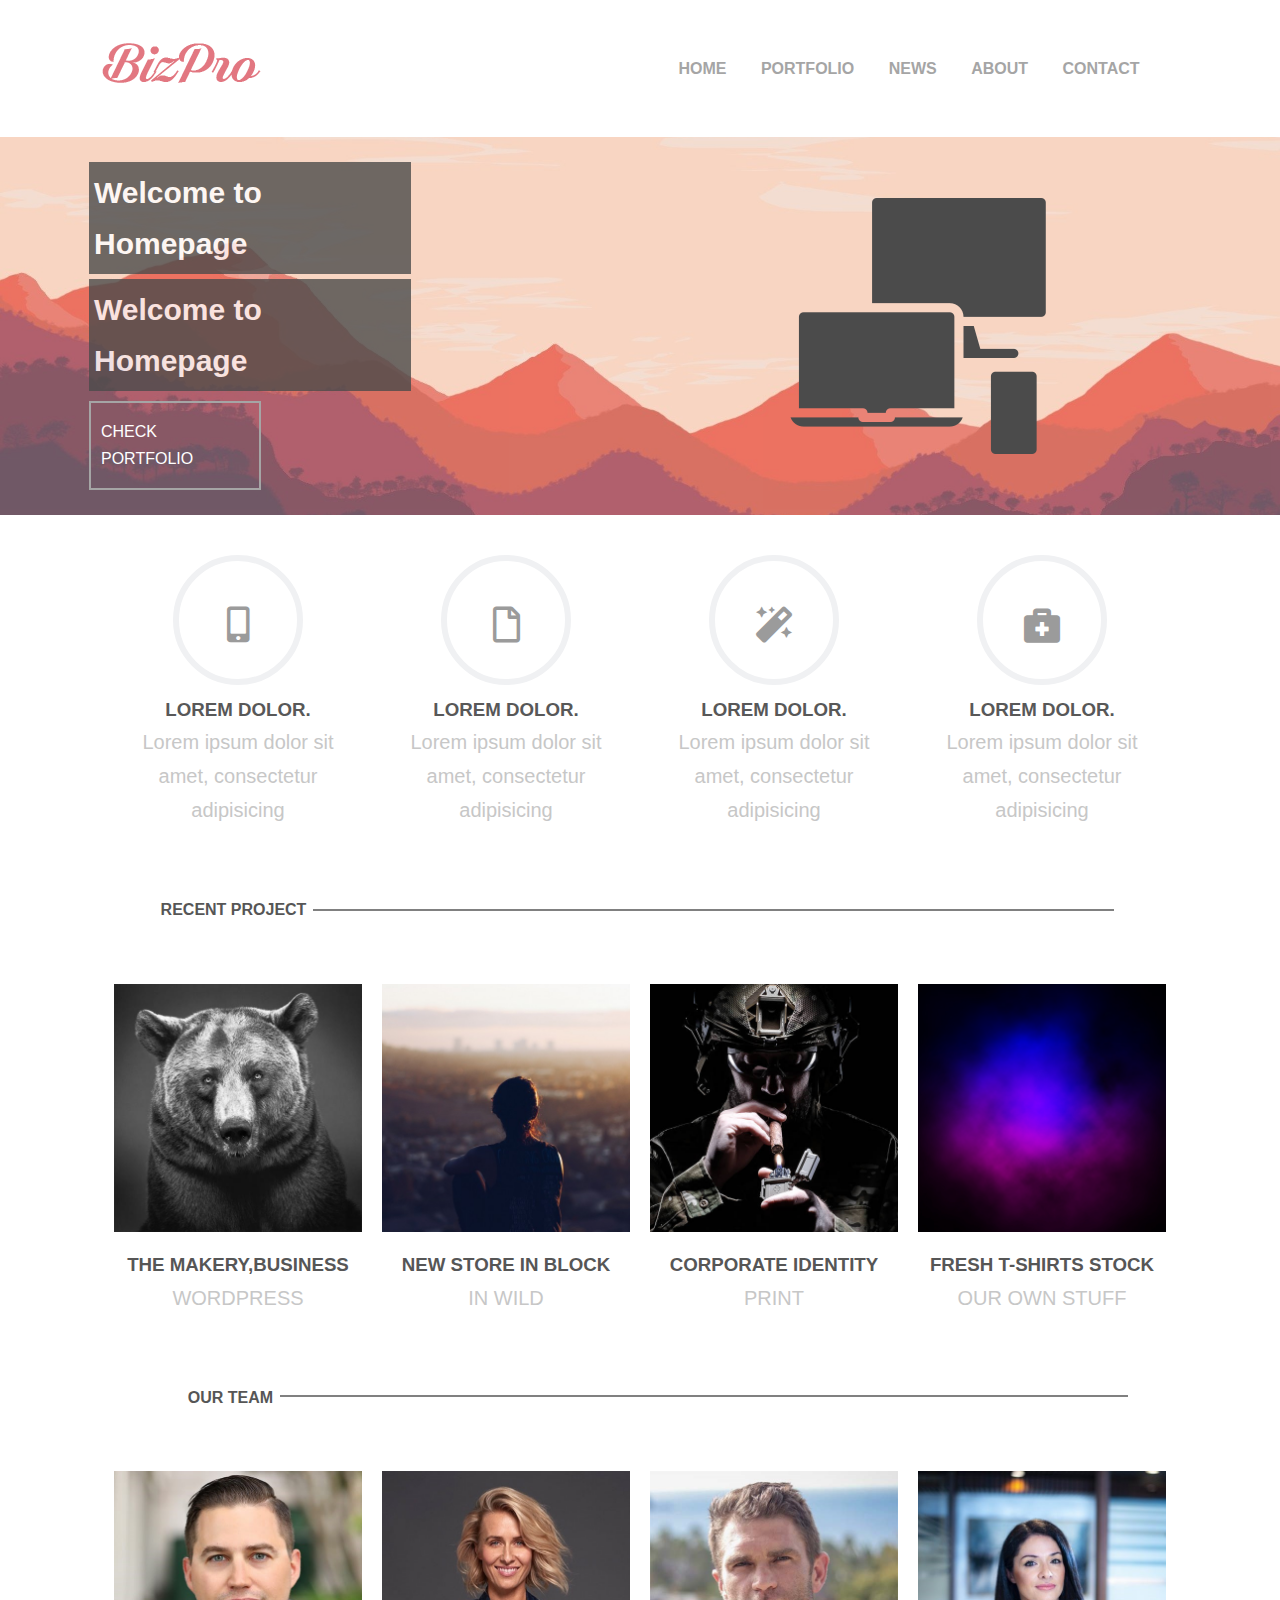
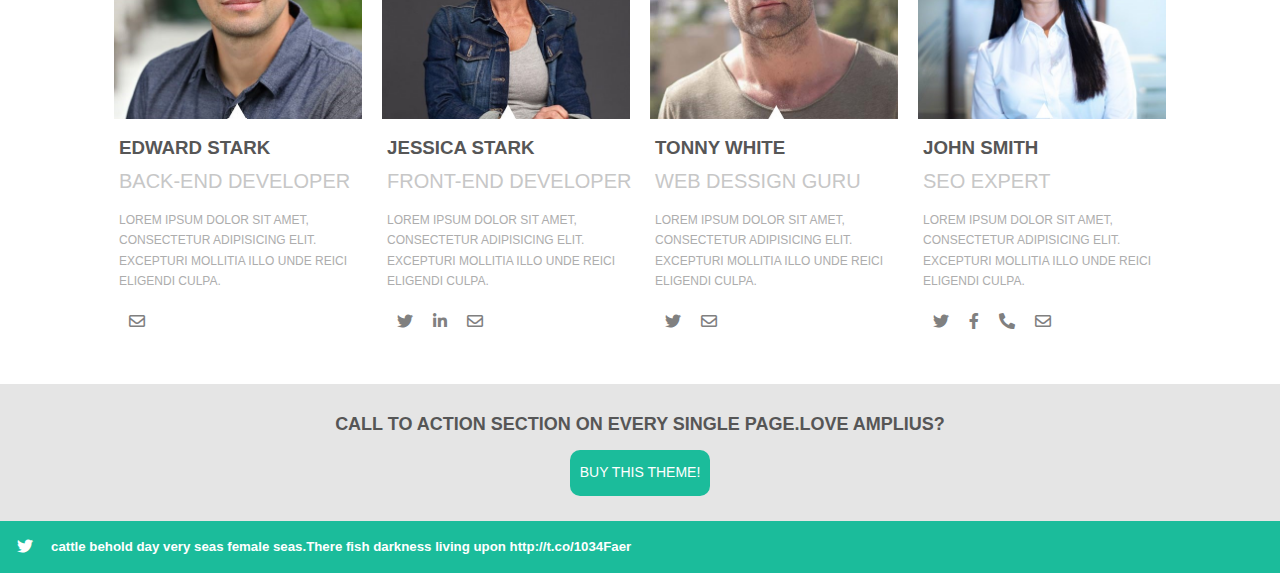
<file: index.html>
<!DOCTYPE html>
<html lang="en">

<head>
    <meta charset="UTF-8">
<!--    <meta name="viewport" content="width=device-width, initial-scale=1.0">-->
<!--    <meta name="viewport" content="width=device-width, initial-scale=0.86, maximum-scale=3.0, minimum-scale=0.86">-->
   <meta name="viewport" content="width=device-width, user-scalable=no" />
    <title>Document</title>
    <link rel="stylesheet" href="css/style.css">
    <link rel="stylesheet" href="https://use.fontawesome.com/releases/v5.9.0/css/all.css">
    <link href="https://fonts.googleapis.com/css?family=Raleway&display=swap" rel="stylesheet">
</head>

<body>
    <div class="main">
        <div class="navigation-bar">
            <div class="container">
                <div class="hed">
                    <div class="logo"><img src="image/logo.jpg" alt=""></div>
                    <div class="nav-cont">
                        <ul class="nav-item">
                            <li class="nav-list"><a href="">HOME</a></li>
                            <li class="nav-list"><a href="">PORTFOLIO</a></li>
                            <li class="nav-list"><a href="">NEWS</a></li>
                            <li class="nav-list"><a href="">ABOUT</a></li>
                            <li class="nav-list"><a href="">CONTACT</a></li>

                        </ul>
                    </div>
                </div>
            </div>
        </div>
        <div class="welcome-page">
            <div class="container">
                <div class="maincont">
                    <div class="content">
                        <h1>Welcome to Homepage</h1>
                        <h2>Welcome to Homepage</h2>
                    </div>
                    <div class="button">
                        <a href="">CHECK PORTFOLIO</a>
                    </div>

                </div>
                <div class="maincont">
                    <div class="inercont"> <img class="imge" src="image/1111.png" alt=""></div>
                </div>
            </div>
        </div>
    </div>
    <section>
        <div class="sec-two">
            <div class="container">
                <div class="card">
                    <div class="in-card">
                        <div class="about-us"><i class="fas fa-mobile-alt"></i></div>
                        <div class="oyy">
                            <h3>LOREM DOLOR.</h3>
                            <h4 class="size">Lorem ipsum dolor sit amet, consectetur adipisicing </h4>
                        </div>

                    </div>


                    <div class="in-card">
                        <div class="about-us"><i class="far fa-file"></i>



                        </div>
                        <div class="oyy">
                            <h3>LOREM DOLOR.</h3>
                            <h4 class="size">Lorem ipsum dolor sit amet, consectetur adipisicing </h4>
                        </div>
                    </div>

                    <div class="in-card">
                        <div class="about-us"><i class="fas fa-magic"></i></div>
                        <div class="oyy">
                            <h3>LOREM DOLOR.</h3>
                            <h4 class="size">Lorem ipsum dolor sit amet, consectetur adipisicing </h4>
                        </div>
                    </div>

                    <div class="in-card">
                        <div class="about-us"><i class="fas fa-briefcase-medical"></i>
                        </div>
                        <div class="oyy">
                            <h3>LOREM DOLOR.</h3>
                            <h4 class="size">Lorem ipsum dolor sit amet, consectetur adipisicing </h4>
                        </div>
                    </div>

                </div>
            </div>        </div>
    </section>
    <section>
        <div class="container">
            <div class="one">
                <h4 class="coll">RECENT PROJECT</h4>
            </div>
            <div class="line">
                <div class="iii"></div>
            </div>
        </div>
    </section>
    <section>
        <div class="container">
            <div class="card">
                <div class="in-card"><img width="100%" src="image/1.jpeg" alt="">
                    <div class="oyy">
                        <h3 class="oh3">THE MAKERY,BUSINESS</h3>
                        <h4 class="size">WORDPRESS </h4>
                    </div>
                </div>
                <div class="in-card"><img width="100%" src="image/2.jpg" alt="">
                    <div class="oyy">
                        <h3 class="oh3">NEW STORE IN BLOCK</h3>
                        <h4 class="size">IN WILD </h4>
                    </div>
                </div>

                <div class="in-card"><img width="100%" src="image/3.jpg" alt="">
                    <div class="oyy">
                        <h3 class="oh3">CORPORATE IDENTITY</h3>
                        <h4 class="size">PRINT</h4>
                    </div>
                </div>

                <div class="in-card"><img width="100%" src="image/4.jpg" alt="">
                    <div class="oyy">
                        <h3 class="oh3">FRESH T-SHIRTS STOCK </h3>
                        <h4 class="size">OUR OWN STUFF</h4>
                    </div>
                </div>

            </div>
        </div>
    </section>
    <section>
        <div class="container">
            <div class="one1">
                <h4 class="coll">OUR TEAM</h4>
            </div>
            <div class="line1">
                <div class="iii1"></div>
            </div>
        </div>
    </section>

    <section>
        <div class="container">
            <div class="card">
                <div class="in-card"><img width="100%" src="image/p1.jpg" alt="">
                    <div class="team-pro">
                        <h3>EDWARD STARK</h3>
                        <h4 class="size">BACK-END DEVELOPER </h4>
                        <p class="textp">Lorem ipsum dolor sit amet, consectetur adipisicing elit. Excepturi mollitia illo unde reici eligendi culpa.</p>
                    </div>
                    <div class="icons">
                        <i class="far fa-envelope feb"></i>
                    </div>
                </div>
                <div class="in-card"><img width="100%" src="image/p22.jpg" alt="">
                    <div class="team-pro">
                        <h3>JESSICA STARK</h3>
                        <h4 class="size">FRONT-END DEVELOPER </h4>
                        <p class="textp">Lorem ipsum dolor sit amet, consectetur adipisicing elit. Excepturi mollitia illo unde reici eligendi culpa.</p>
                    </div>
                    <div class="icons"><i class="fab fa-twitter feb"></i>
                        <i class="fab fa-linkedin-in feb"></i>

                        <i class="far fa-envelope feb"></i>
                    </div>
                </div>
                <div class="in-card"><img width="100%" src="image/p3.jpg" alt="">
                    <div class="team-pro">
                        <h3>TONNY WHITE</h3>
                        <h4 class="size">WEB DESSIGN GURU </h4>
                        <p class="textp">Lorem ipsum dolor sit amet, consectetur adipisicing elit. Excepturi mollitia illo unde reici eligendi culpa.</p>
                    </div>
                    <div class="icons"><i class="fab fa-twitter feb"></i>
                        <i class="far fa-envelope feb"></i>
                    </div>
                </div>
                <div class="in-card"><img width="100%" src="image/p4.jpg" alt="">
                    <div class="team-pro">
                        <h3>JOHN SMITH</h3>
                        <h4 class="size">SEO EXPERT</h4>
                        <p class="textp">Lorem ipsum dolor sit amet, consectetur adipisicing elit. Excepturi mollitia illo unde reici eligendi culpa.</p>
                    </div>
                    <div class="icons"><i class="fab fa-twitter feb"></i><i class="fab fa-facebook-f feb"></i>
                        <i class="fas fa-phone-alt feb"></i>
                        <i class="far fa-envelope feb"></i>
                    </div>
                </div>
            </div>
        </div>
    </section>
    <section>
        <div class="sec-four">
            <div class="container">
                <div class="sec-fin">
                    <div class="f-one">
                        <h1 class="f-h1">CALL TO ACTION SECTION ON EVERY SINGLE PAGE.LOVE AMPLIUS?</h1>
                        <div class="f-two">
                            <div class="button-for"><a href="">BUY THIS THEME!</a></div>
                        </div>
                    </div>

                </div>
            </div>
        </div>
    </section>
    <section>
        <div class="sec-five">
            <div class="sec-fiin">
                <i class="fab fa-twitter feb"></i>
                <h5 class="secfiveh">cattle behold day very seas female seas.There fish darkness living upon http://t.co/1034Faer</h5>
            </div>
        </div>
    </section>
<!--
    <section>
        <div class="secsix">
            <div class="container">
                <div class="card">
                    <div class="in-card">
                        <div class="secinfo">
                            <h1>ABOUT AMPLIUS</h1>
                            <div class="secin"></div>
                        </div>
                        <div class="seclast">
                            <h4>whales own untofrom,for also winged place likeness isnt deiy</h4>
                        </div>
                        <div class="seclast">
                            <h4>Image beginning open our created light seas.</h4>
                        </div>
                        <div class="seclast">
                            <h4 class="coo">Monday-Friday: <span class="">8am to 6pm</span></h4>
                            <h4 class="coo">Saturday: <span class="">9am to 3pm</span></h4>
                            <h4 class="coo">Sunday: <span class="">closed</span></h4>
                        </div>

                    </div>
                    <div class="in-card">
                        <div class="secinfo">
                            <h1>RECENTLY</h1>
                            <div class="secin"></div>
                        </div>
                    
                        <div class="seclast">
                        <h4>our story,last alive</h4>
                            <h5 class="teco">22/04/2013</h5>
                        </div>
                            <div class="seclast">
                              <h4>our story,last alive</h4>
                            <h5 class="teco">22/04/2013</h5>
                            </div>
                            <div class="seclast">
                                <h4 class="gree">our story,last alive</h4>
                            <h5 class="teco">22/04/2013</h5>
                            </div>
                    </div>
                        <div class="in-card">
                         <div class="secinfo">
                            <h1>TAGS</h1>
                            <div class="secinb">
                                <a href="">BOOK</a>
                                <a href="">Website</a>
                                <a href="">Client</a>
                                <a href="">New</a>
                            </div>
                        </div>
                        </div>
                        <div class="in-card">
                        </div>
                    </div>
                
            </div>
        </div>
    </section>
-->
</body>

</html>
</file>
<file: css/style.css>
body,
html {
    width: 100%;
    height: 100%;
    margin: 0;
    padding: 0;
    font-family: 'Open Sans', sans-serif;
}

* {
    box-sizing: border-box;
    line-height: 1.7;
}

h1,
h2,
h3,
h4,
h5,
h6 {
    margin: 0;
    padding: 0;
}

.main {
    width: 100%;
/*    height: 100%;*/
    background-image: url(../image/landscape-1568709349085-6275.jpg);
    background-size: cover;
    opacity: 0.7;
}



.navigation-bar {
    width: 100%;

    background-color: white;
    padding: 20px;
}

.container {
    width: 90%;
    margin: 0 auto;
    padding: 20px;
    overflow: auto;
    display: flex;
}

.hed {
    width: 100%;
    overflow: auto;
    background-color: white;
}

.logo {
    width: 50%;
    float: left;
}

.nav-cont {
    float: left;

    width: 50%;
    text-align: center;

}

ul,
li {
    margin: 0%;
    padding: 0%;
    list-style: none;
}

.nav-list {
    display: inline-block;
}

.nav-list a {
    color: gray;
    padding: 15px;
    font-weight: 600;
    font-size: 16px;
    text-decoration: none;
    display: inline-block;
    font-family: sans-serif;
}

.welcome-page {
    width: 100%;
    height: 80%;
    margin: auto;
    justify-content: center;
    display: flex;
    align-content: center;
    flex-direction: column;
    overflow: auto;
}

.maincont {
    width: 50%;
    display: flex;
    overflow: auto;
    flex-direction: column;
}

.content {
    width: 100%;
}

.content h1 {
    color: white;
    font-size: 30px;
    font-weight: 700;
    line-height: 1.7;
    background-color: black;
    padding: 5px;
    margin: 5px;
    width: 58%;
    opacity: 0.8;

}

.content h2 {
    color: white;
    font-size: 30px;
    background-color: black;
    font-weight: 700;
    line-height: 1.7;
    padding: 5px;
    margin: 5px;
    width: 58%;
    opacity: 0.8;


}


.button {
    border: 2px solid gray;
    width: 31%;
    margin: 5px;
}

.button a {
    padding: 15px 10px;
    display: inline-block;
    text-decoration: none;
    color: white;
}

.inercont {
    width: 50%;
    align-items: center;
    display: flex;
    justify-content: center;
    margin: auto;

}

.imge {
    align-items: center;
    display: flex;
    justify-content: center;
}


sec-two {
    width: 100%;
}

.card {
    width: 100%;
    margin: auto;
    overflow: auto;
    padding: 20px;
}

.in-card {
    width: 25%;
    float: left;
    padding: 0px 10px;
    text-align: center;
}

.about-us {
    width: 130px;
    height: 130px;
    margin: 0 auto;
    line-height: 130px;
    border-width: 6px;
    font-size: 36px;
    /*    color: #292929;*/
    /*    border-color: darkgrey;*/
    border-style: solid;
    color: #9B9B9B;
    border-color: #F0F1F3;
    border-radius: 50%;
    /*    padding: 5px;*/
}

.oyy {
    width: 100%;
    padding: 9px;

}

.oyy h1 {
    text-align: center;
    margin: 5px;
    font-family: sans-serif;
    text-transform: uppercase;
    color: gray;
}

.oh3 {
    color: #565656 !important;

}

.oyy h3 {
    color: #585858;

}

.coll {
    color: #565656;
}

.size {
    font-size: 20px;
    line-height: 1.7;
    font-weight: 400;
    color: #c7c7c7;
}

.one {
    width: 20%;
    text-align: right;
}

.line {
    width: 80%;
    display: flex;
    align-items: center;
}

.iii {
    width: 90%;
    margin: 7px;
    height: 2px;
    background-color: gray;
}

.line1 {
    width: 82%;
    display: flex;
    height: 25px;
    height: 25px;

    align-items: center;
}

.iii1 {
    width: 93%;
    margin: 7px;
    height: 2px;
    background-color: gray;
}

.one1 {
    width: 17%;
    text-align: right;
    float: left;
}

.team-pro {
    text-align: left;
    width: 100%;
    margin: 5px;
    font-family: sans-serif;
    text-transform: uppercase;
    color: #565656;
}

.textp {
    line-height: 1.7;
    font-family: sans-serif;
    font-size: 12px;
    color: #ADADAD;
}

.icons {
    width: 50%;
    display: flex;
    margin: 5px;
    font-family: sans-serif;
    text-transform: uppercase;
    color: gray;
}

.feb {
    padding: 10px;
}

.sec-four {
    width: 100%;
    background-color: #E5E5E5;

}

.sec-fin {
    width: 100%;
    padding: 20px;
    justify-content: center;
    display: flex;
}

.f-one {
    width: 100%;
    display: flex;
    align-items: center;

}

.f-h1 {
    padding: 5px;
    width: 80%;
    float: left;
    font-family: sans-serif;
    line-height: 1.7;
    color: #565656;
    font-size: 18px;
    text-align: right;
}

.f-two {
    width: 20%;
    float: left;
    padding: 5px;
}

.button-for {
    color: white;
}

.button-for a {
    border-radius: 10px;
    background-color: #1BBC9B;
    padding: 11px 10px;
    display: inline-block;
    text-decoration: none;
    color: white;
    font-size: 14px;
}

.sec-five {
    width: 100%;
    background-color: #1BBC9B;
    height: 50px;
}

.sec-fiin {
    width: 80%;
    padding: 7px;
    margin: auto;
    color: white;
    display: flex;
}

.secfiveh {
    padding: 8px;
}

.secsix {
    width: 100%;
    background-color: #343434;
}
.secinfo{
    width: 100%;
    padding: 10px;
/*    border-bottom: 1px solid white;*/
    color: white;
    text-align: left;
    font-family: sans-serif;
}
.secin{
    width: 205px;
    height: 2px;
    margin: 5px;
    background-color: white;
}
.seclast{
    width: 100%;
    color: #9A9A9A;
    text-align: left;
    padding: 10px;
}
.coo{
    color: #DBDBDB;
    padding: 2px;
}
.cilo{
    color:#474747; 
    color:#474747; 
}
.teco{
    color: #DBDBDB;
}
.gree{
    color: #1BBC9B;
}
.secinb a
{
        border-bottom: 1px solid white;
    text-decoration: none;

}

@media only screen and (min-device-width : 0px) and (max-device-width : 320px) {
     .container {
        display: block;
        padding: 0;
         margin: auto;
    }
    .f-one{    flex-direction: column;
}
    .coll{
        font-size: 14px;
    }
    .f-h1 {
        width: auto;
        text-align: center;
        font-size: 16px;
    }
    .sec-fiin {
     width: auto; 
         padding: 0px;}
    .sec-five {
     width: auto; 
    background-color: #1BBC9B;
     height: auto; 
}
    .fab{
        line-height: 0;
    }
    
    .f-two {width: auto;}
    .content h1 ,.content h2{
      color: white;
    font-size: 26px;
    font-weight: 700;
    line-height: 1.7;
    background-color: black;
    padding: 5px;
    margin: 5px auto;
    width: 100%;
    opacity: 0.8;

    }
    .maincont{
        padding: 50px 0px;
    }
    .main{
        width: 100%;
/*        height: 0;*/
    }
    .image{
        width: 150px;
    }
    .one,.one1 {
    width: auto;
    float: left;
    font-size: 14px;
}
.line ,.line1 {
    width: 55%;
        float: left;

    display: flex;
    align-items: center;
}
    .line1{
        width: 60%;
    }
.container {
    width: 90%;
        display: block;
 margin: 0 auto;
    padding: 0;
    overflow: auto;
}
}
@media only screen and (min-device-width : 321px) and (max-device-width : 375px)
{
    .coll{
        font-size: 14px;
    }
    .one , .one1{
        width: auto;
    }
    .line {
        width: 58%;
    }
    .line1 {
        width: 72%;}
    .sec-fin {
        padding: 0px;
    }
    .f-one {
        flex-direction: column;}
    .f-h1{
            width: auto;
    text-align: center;
    }
    .f-two {
     width: auto;
    }
    .sec-five {
     height: auto; 
}
    .sec-fiin {
        width: auto;}
}

@media only screen and (min-device-width : 0px) and (max-device-width : 425px) {
    .logo {
        width: 100%;
        display: block;
        text-align: center;
    }

    .nav-cont {
        width: 100%;
        display: block;
    }

    .container {
        display: block;
        padding: 0;
    }

    .maincont {
        width: 100%;
        text-align: center;
        margin: auto;
        padding: 50px 0px;
    }
    .card{
        padding: 0px;
    }
         .button
    {
        margin: 10px auto;
        width: auto;
    }
    .nav-list, .nav-list a{
        display: block;
        font-size: 18px;
    }
    .welcome-page{
        height: 75%;
    }
    .in-card {
        width: 100%;
        padding: 35px 10px;
    }
    .iii{
        margin: 11px;
    }
    .one{
        float: left;
        width: auto;
    }
    .line{
        float: left;
                width: 58%;
    }
    .one1{
        width: auto;
    }
.line1 {
        width: 72%;}
    .content h1 ,.content h2 {
    color: white;
        font-size: 19px;
    font-weight: 700;
    line-height: 1.7;
    background-color: black;
    opacity: 0.8;
        margin: 5px auto;
    }
}
.sec-fin {
        padding: 0px;
    }
    .f-one {
        flex-direction: column;}
    .f-h1{
            width: auto;
    text-align: center;
    }
    .f-two {
     width: auto;
    }
    .sec-five {
     height: auto; 
}
    .sec-fiin {
        width: auto;}
}


@media only screen and (min-device-width : 426px) and (max-device-width : 768px){
    .in-card {
        width: 50%;
        padding: 35px 10px;
    }
    
}

@media only screen and (min-device-width : 766px) and (max-device-width : 1024px)
{
    .logo{
        width: 30%;
    }
    .nav-cont{
        width: 70%;
        display: inline-block;
    }
    .content h1, .content h2{
        width: 81%;
    }
    .button{
        width: 42%;
    }
    
}
@media only screen and (min-device-width : 1025px) and (max-device-width : 1440px){
    .f-one{
        width: 70%;
    }
}
@media only screen and (min-device-width : 1441px) and (max-device-width : 2560px){
    .f-h1{
        width: 61%;
    }
}
</file>
